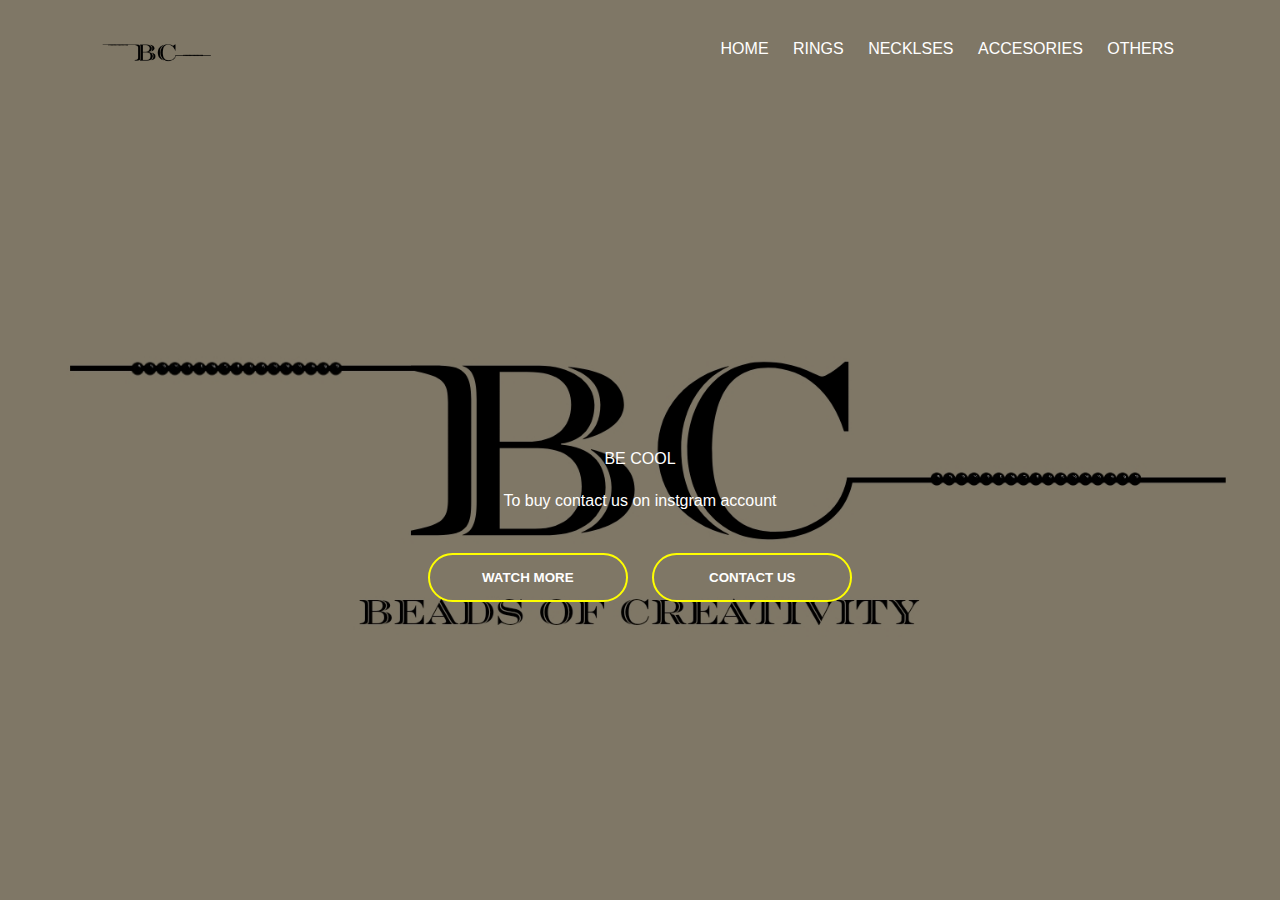
<file: index.html>
<html>
<head>
<title>Beads of Creativty</title>
<link rel="stylesheet" href="style.css">
</head>
<body>
<div class="banner">
<div class="navbar">
<img src="Logo.png" class="logo">
<ul>
<li><a href="#">Home</a></li>
<li><a href="#">Rings</a></li>
<li><a href="#">Necklses</a></li>
<li><a href="#">Accesories</a></li>
<li><a href="#">others</a></li>
</ul>
</div>
<div class="content">
<hl>BE COOL</hl>
<p>To buy contact us on instgram account</p>
<div>
<button type="button">WATCH MORE</button>
<button type="button">CONTACT US</button>
</div>
</body>
</html>
</file>
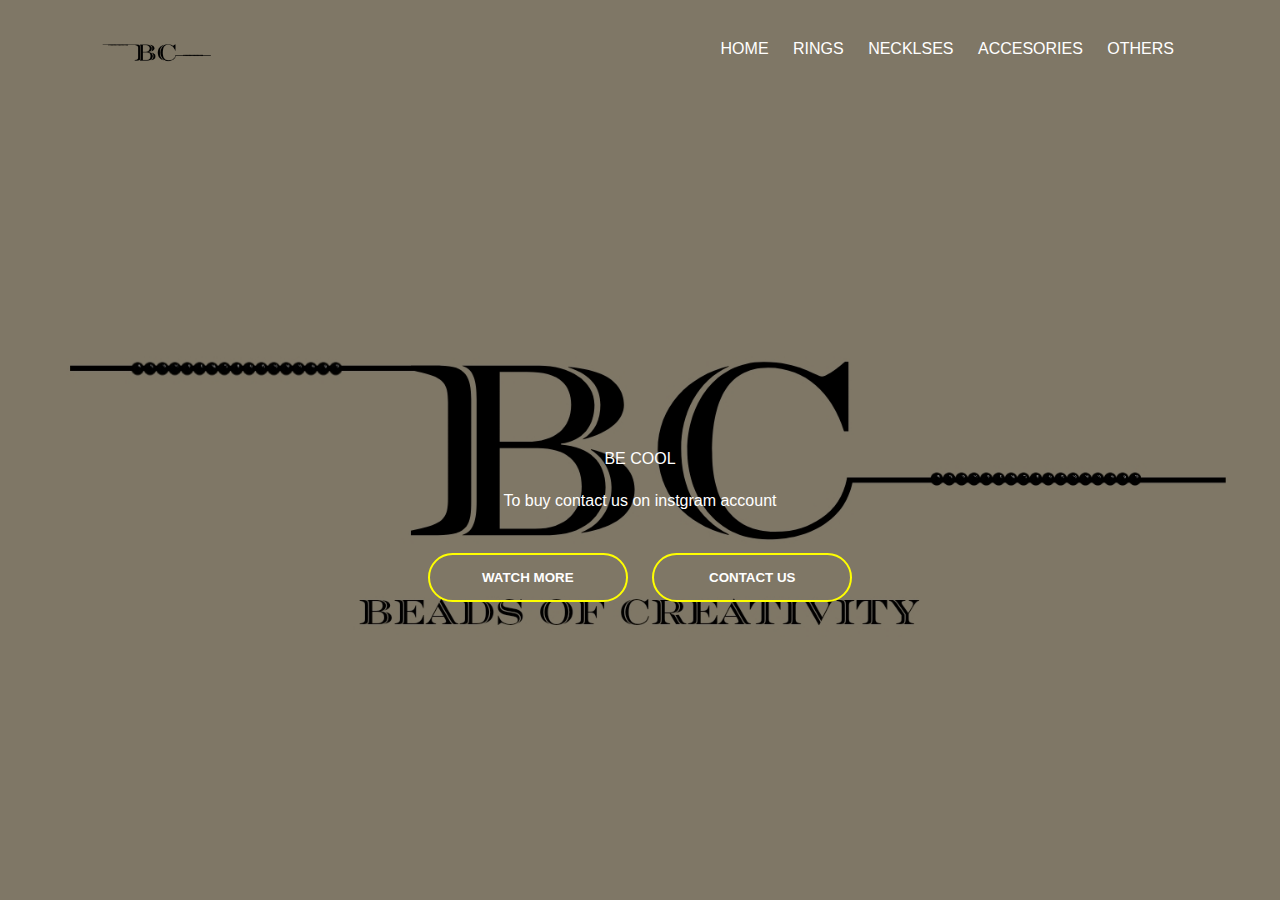
<file: serin.html>
<html>
<head>
<title>Beads of Creativty</title>
<link rel="stylesheet" href="style.css">
</head>
<body>
<div class="banner">
<div class="navbar">
<img src="Logo.png" class="logo">
<ul>
<li><a href="#">Home</a></li>
<li><a href="#">Rings</a></li>
<li><a href="#">Necklses</a></li>
<li><a href="#">Accesories</a></li>
<li><a href="#">others</a></li>
</ul>
</div>
<div class="content">
<hl>BE COOL</hl>
<p>To buy contact us on instgram account</p>
<div>
<button type="button">WATCH MORE</button>
<button type="button">CONTACT US</button>
</div>
</body>
</html>
</file>
<file: style.css>
*{
margin:0;
padding:0;
font-family:sans-serif;
}
.banner{
width:100%;
height:100vh;
background-image:linear-gradient(rgba(0,0,0,0.50),rgba(0,0,0,0.50)),url(Logo.jpg);
background-size: cover;
background-position: center;
}
.navbar{
width: 85%;
margin:auto;
padding:35px 0;
display: flex;
align-items: center;
justify-content:space-between;
}
.logo{
width: 120px;
cursor: pointer;
color: #ffffff;
}
.navbar ul li{
list-style: none;
display: inline-block;
margin: 0 10px;
position: relative;
}
.navbar ul li a{
text-decoration: none;
color: #ffffff;
text-transform: uppercase;
}
.navbar ul li::after{
content: '';
height: 3px;
width: 0;
background: #ffff00;
position: absolute;
left: 0;
bottom: -10px;
transition: 0.3s;
}
.navbar ul li:hover::after{
width: 100%;
}
.content{
width: 100%;
position: absolute;
top: 50%;
transform: translateY(-50);
text-align: center;
color: #ffffff;
}
.content hl{
font-size: 70 px;
margin-top: 80px;
}
.content p{
margin: 20px auto;
font-weight: 100;
line-height: 25px;
}
button{
width: 200px;
padding: 15px 0;
text-align: center;
margin: 20px 10px;
border-radius: 25px;
font-weight: bold;
border: 2px solid #ffff00;
background: transparent;
color: #ffffff;
cursor: pointer;
position: relative;
overflow: hidden;
}
span{
background: #ffff00;
height: 100%;
width: 100%;
border-radius: 25px;
position: absolute;
left: 0;
bottom: 0;
z-index: -1;
transition: 0.5s;
}
button:hover span{
width: 100%;
}
button:hover{
border: none;
}
</file>
